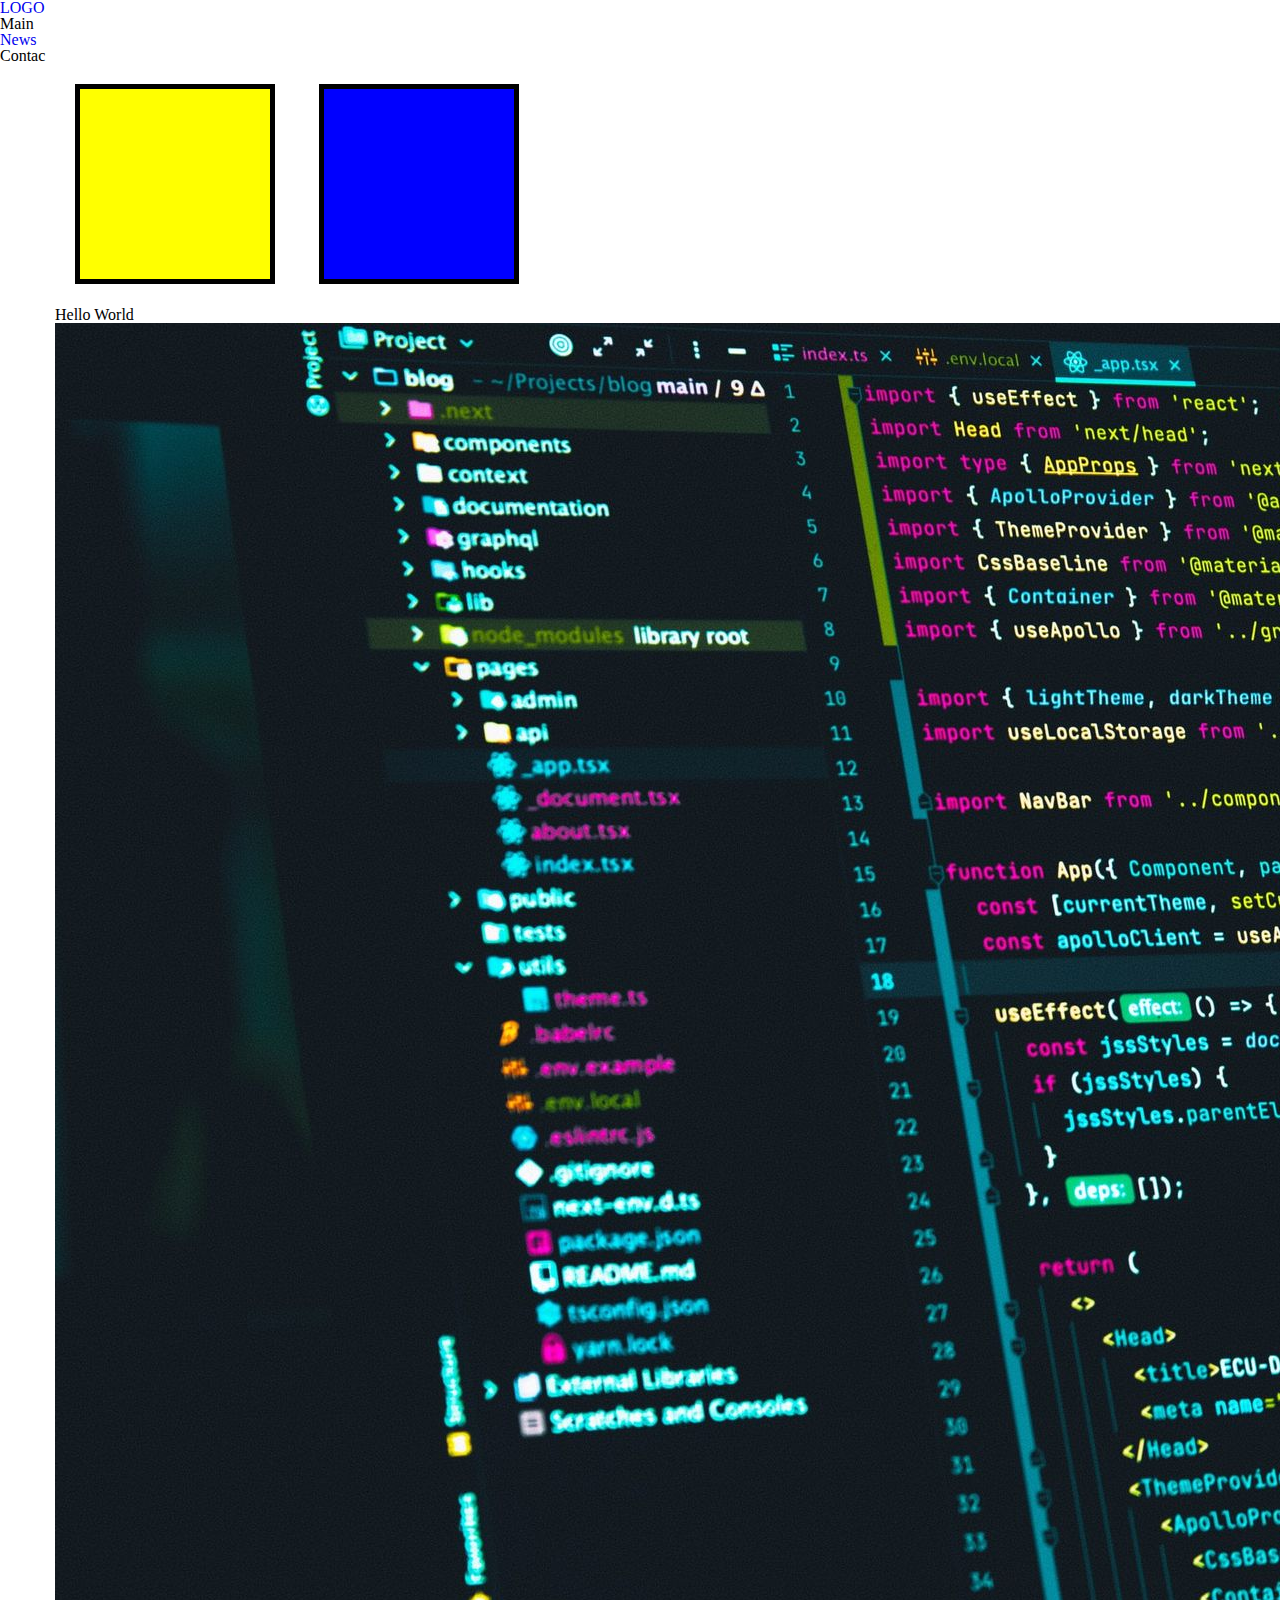
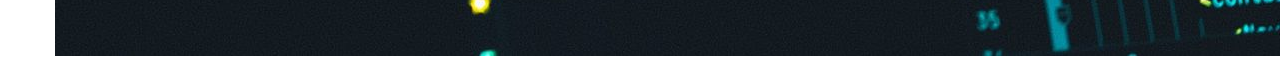
<file: index.html>
<!DOCTYPE html>
<html lang="en">
    <head>
        <meta charset="UTF-8" />
        <meta http-equiv="X-UA-Compatible" content="IE=edge" />
        <meta name="viewport" content="width=device-width, initial-scale=1.0" />
        <title>Lecture html css 01</title>
        <link rel="stylesheet" href="css/reset.css" />
        <link rel="stylesheet" href="css/style.css" />
    </head>
    <body>
        <header>
            <a href="#">LOGO</a>
            <nav>
                <ul>
                    <li>Main</li>
                    <li>
                        <a href="pages/news.html">News</a>
                    </li>
                    <li>Contac</li>
                </ul>
            </nav>
        </header>
        <section class="s-1">
            <div class="container">
                <div class="mybox1"></div>
                <div class="mybox2"></div>
                <h2>Hello World</h2>
            </div>
        </section>
        <footer>
            <div class="container">
                <img src="images/code.jpeg" alt="code screenshot" />
            </div>
        </footer>
    </body>
</html>
</file>
<file: css/style.css>
.container {
    max-width: 1170px;
    width: 100%;
    margin: 0 auto;
}

.mybox1 {
    height: 200px;
    width: 200px;
    background-color: yellow;
    margin: 20px;
    padding: 10px;
    border: 5px solid black;
    display: inline-block;
}

.mybox2 {
    height: 200px;
    width: 200px;
    background-color: blue;
    margin: 20px;
    padding: 10px;
    border: 5px solid black;
    display: inline-block;
}
</file>
